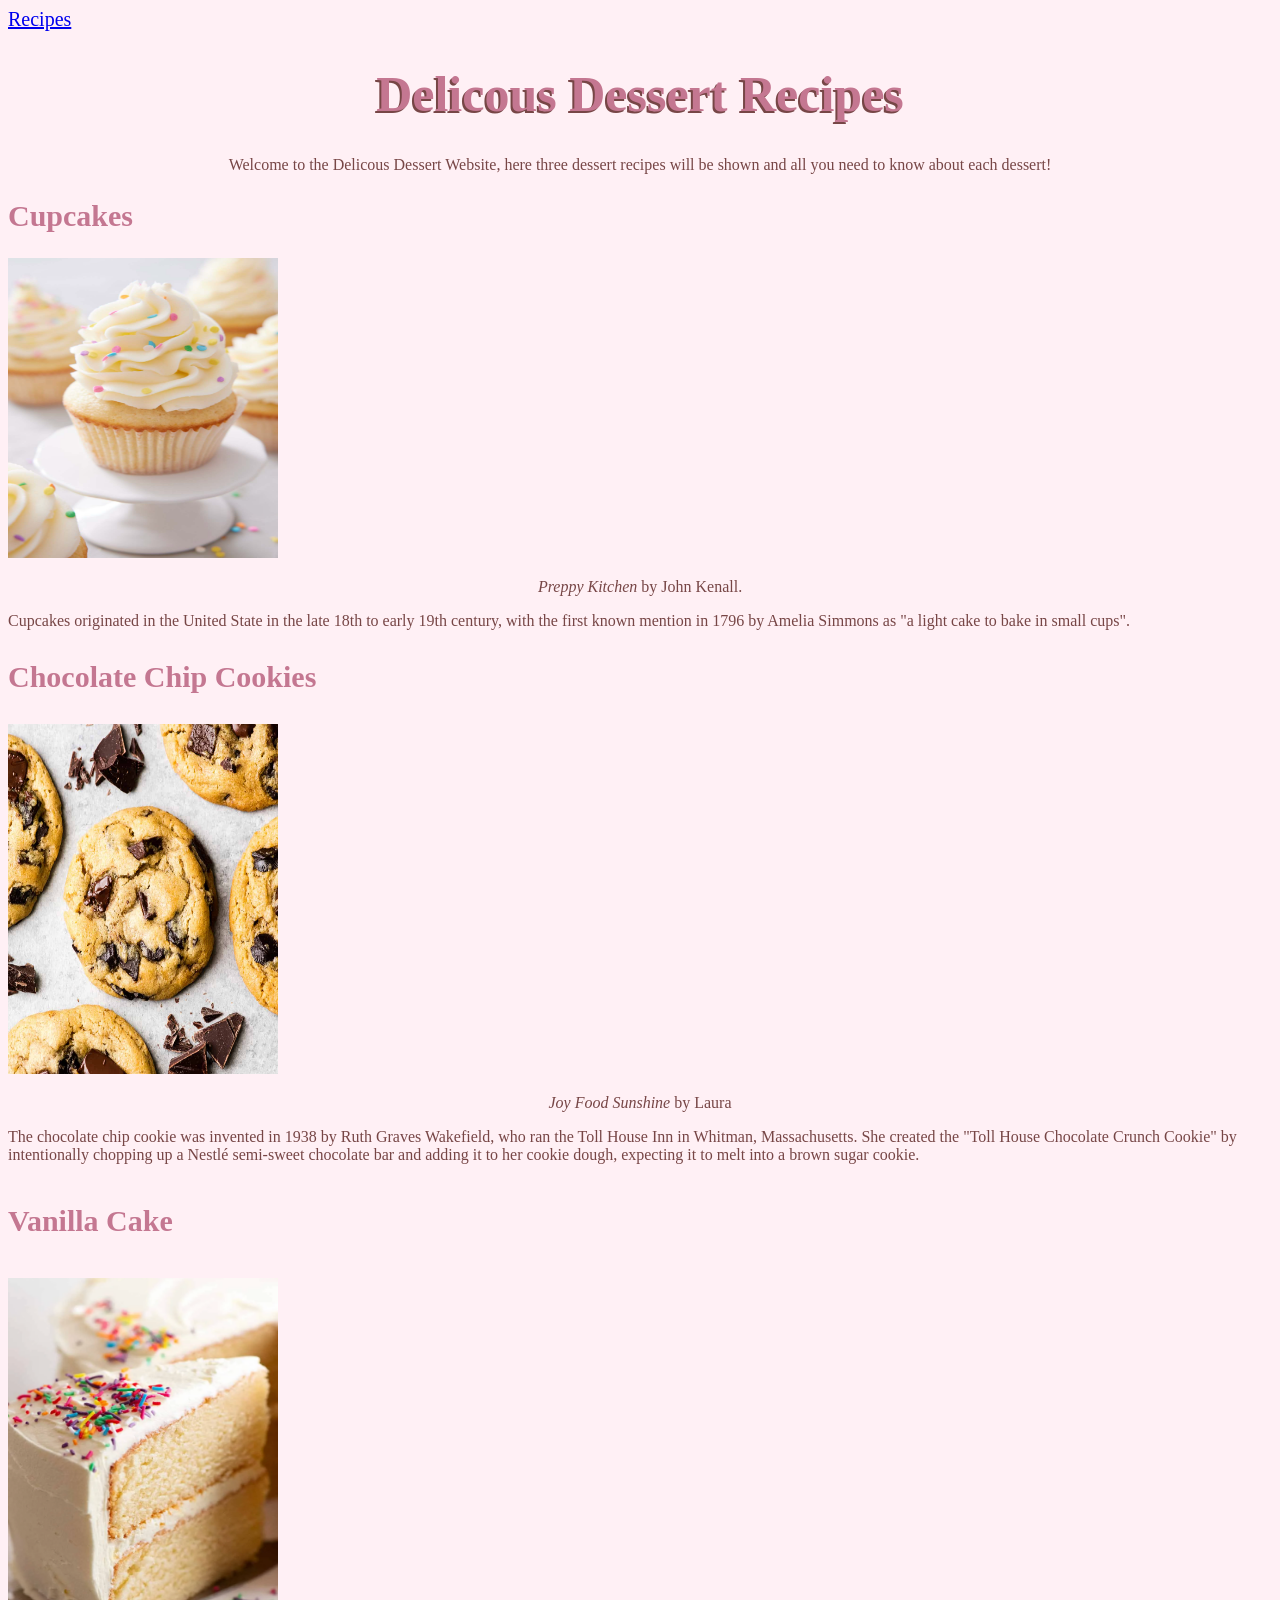
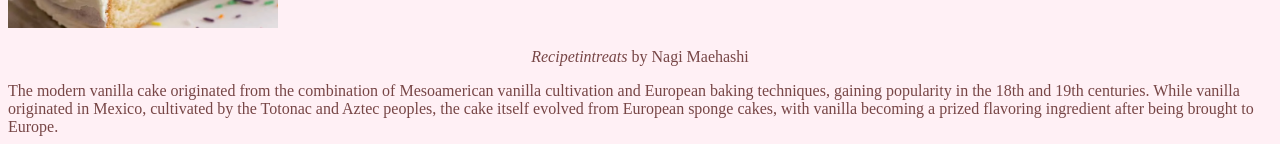
<file: index.html>
<!DOCTYPE html>
<html>
  <body>
    <html>
      <head>
        <style>
          ul {
            list-style-type: none;
            margin: 0;
            padding: 0;
          }
        </style>
        <link rel="stylesheet" href="style.css" />
      </head>
      <body>
        <ul>
      
          <li><a href="recipes.html">Recipes</a></li>
        </ul>


        <!--Content for index.html-->
        <h1> Delicous Dessert Recipes </h1>
        <p> Welcome to the Delicous Dessert Website, here three dessert recipes will be shown and all you need to know about each dessert!</p> 

        <!--List of Desserts and Recipes--> 

        <h2> Cupcakes </h2>
        <img src="vanilla-cupcakes.png"width="270" height="300" alt="From Preppy Kitchen" />
        <p><cite>Preppy Kitchen</cite> by John Kenall. </p>


        
        <p1>Cupcakes originated in the United State in the late 18th to early 19th century, with the first known mention in 1796 by Amelia Simmons as "a light cake to bake in small cups".</p1>
        
        
        <h3>Chocolate Chip Cookies</h3>
        <img src="chocolate-chip-cookies.png"width="270" height="350" alt="Image description"/>
        <p><cite>Joy Food Sunshine</cite> by Laura</p>
        <p2>The chocolate chip cookie was invented in 1938 by Ruth Graves Wakefield, who ran the Toll House Inn in Whitman, Massachusetts. She created the "Toll House Chocolate Crunch Cookie" by intentionally chopping up a Nestlé semi-sweet chocolate bar and adding it to her cookie dough, expecting it to melt into a brown sugar cookie.</p2>
        
        <h4>Vanilla Cake</h4>
      <img src="vanilla-cake.png"width="270" height="350" alt="Image description"/>
        <p><cite>Recipetintreats</cite> by Nagi Maehashi</p>
        <p3>The modern vanilla cake originated from the combination of Mesoamerican vanilla cultivation and European baking techniques, gaining popularity in the 18th and 19th centuries. While vanilla originated in Mexico, cultivated by the Totonac and Aztec peoples, the cake itself evolved from European sponge cakes, with vanilla becoming a prized flavoring ingredient after being brought to Europe.</p3>
        
        
        
    
  </body>
</html>
</file>
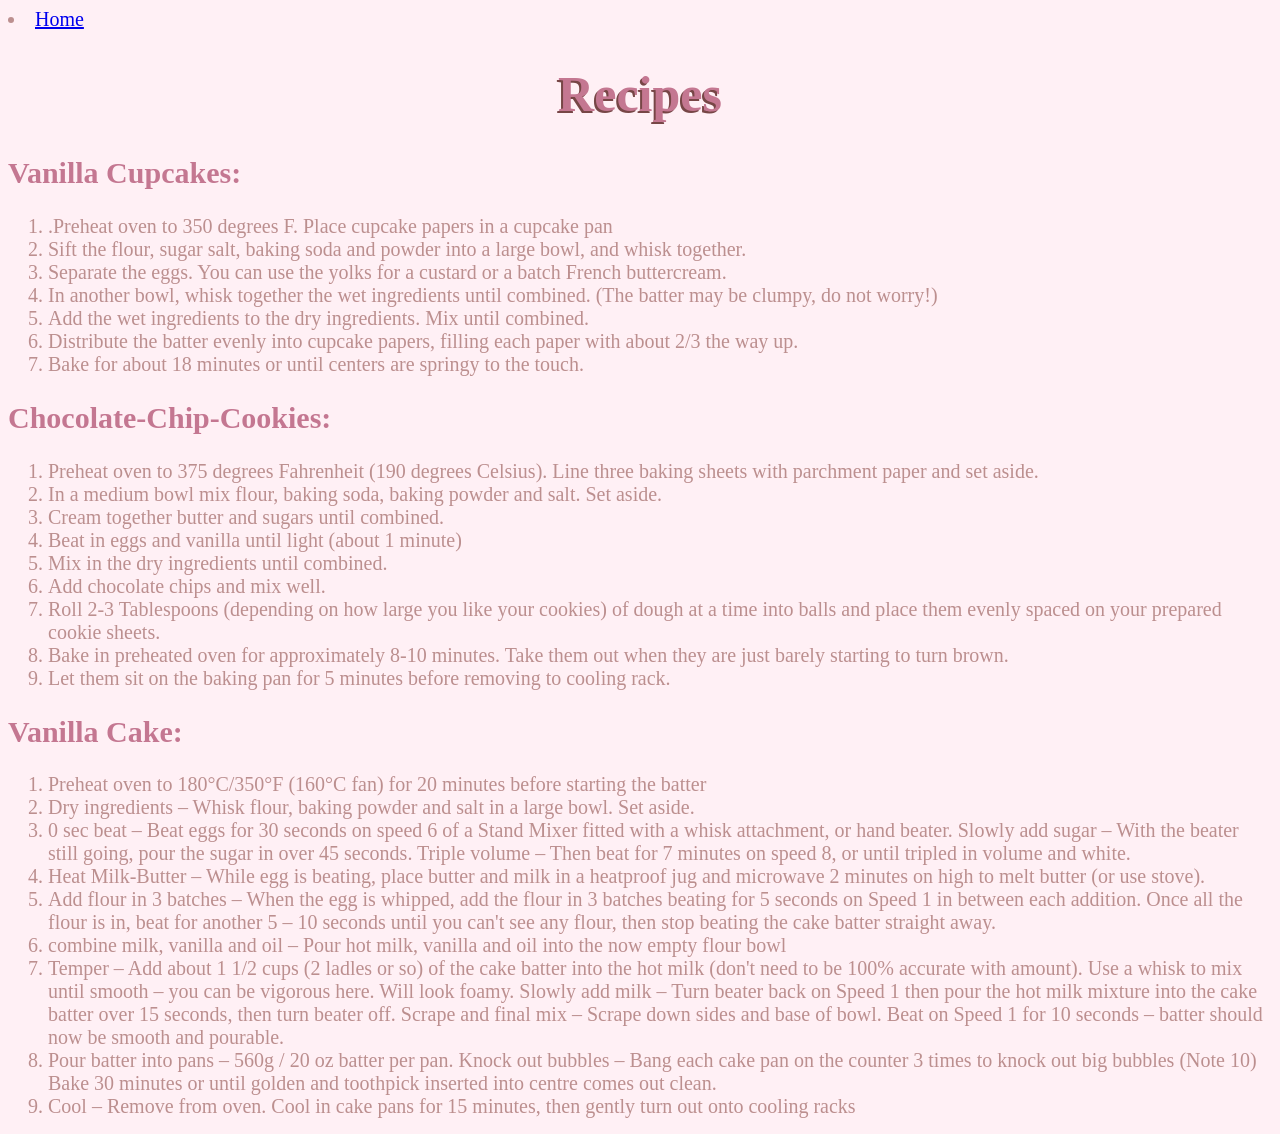
<file: recipes.html>
<!DOCTYPE html>
<html>
  <head>
    
  </head>
  <body>
    <link rel="stylesheet" href="style.css" />
    <li><a href="index.html">Home</a></li>
    <h1> Recipes</h1>

    <div class="container">
      <h2> Vanilla Cupcakes:</h2>

      <ol>
        <li> .Preheat oven to 350 degrees F. Place cupcake papers in a cupcake pan
       </li> 
        <li> Sift the flour, sugar salt, baking soda and powder into a large bowl, and whisk together.</li> 
        <li> Separate the eggs. You can use the yolks for a custard or a batch French buttercream. </li>
        <li> In another bowl, whisk together the wet ingredients until combined. (The batter may be clumpy, do not worry!)</li>
        <li>Add the wet ingredients to the dry ingredients. Mix until combined.</li>
        <li>Distribute the batter evenly into cupcake papers, filling each paper with about 2/3 the way up.</li>
        <li>Bake for about 18 minutes or until centers are springy to the touch.</li>
       </ol> 
    </div>
    
    <h2> Chocolate-Chip-Cookies:</h2>
    <ol>
      
        <li>Preheat oven to 375 degrees Fahrenheit (190 degrees Celsius). Line three baking sheets with parchment paper and set aside.
        </li> 
        <li> In a medium bowl mix flour, baking soda, baking powder and salt. Set aside.</li> 
        <li> Cream together butter and sugars until combined. </li>
        <li> Beat in eggs and vanilla until light (about 1 minute)</li>
        <li>Mix in the dry ingredients until combined.</li>
        <li>Add chocolate chips and mix well.</li>
        <li>Roll 2-3 Tablespoons (depending on how large you like your cookies) of dough at a time into balls and place them evenly spaced on your prepared cookie sheets.</li>
      <li>Bake in preheated oven for approximately 8-10 minutes. Take them out when they are just barely starting to turn brown.</li>
      <li>Let them sit on the baking pan for 5 minutes before removing to cooling rack.</li>
        </ol> 
    <h2> Vanilla Cake:</h2>
    <ol>

      <li>Preheat oven to 180°C/350°F (160°C fan) for 20 minutes before starting the batter </li> 
      <li> Dry ingredients – Whisk flour, baking powder and salt in a large bowl. Set aside.
      </li> 
      <li> 0 sec beat – Beat eggs for 30 seconds on speed 6 of a Stand Mixer fitted with a whisk attachment, or hand beater.
        Slowly add sugar – With the beater still going, pour the sugar in over 45 seconds.
        Triple volume – Then beat for 7 minutes on speed 8, or until tripled in volume and white.
      </li>
      <li> Heat Milk-Butter – While egg is beating, place butter and milk in a heatproof jug and microwave 2 minutes on high to melt butter (or use stove).</li>
      <li>Add flour in 3 batches – When the egg is whipped, add the flour in 3 batches beating for 5 seconds on Speed 1 in between each addition. Once all the flour is in, beat for another 5 – 10 seconds until you can't see any flour,
        then stop beating the cake batter straight away.</li>
      <li>combine milk, vanilla and oil – Pour hot milk, vanilla and oil into the now empty flour bowl</li>
      <li>Temper – Add about 1 1/2 cups (2 ladles or so) of the cake batter into the hot milk (don't need to be 100% accurate with amount). Use a whisk to mix until smooth – you can be vigorous here. Will look foamy.
        Slowly add milk – Turn beater back on Speed 1 then pour the hot milk mixture into the cake batter over 15 seconds, then turn beater off.
        Scrape and final mix – Scrape down sides and base of bowl. Beat on Speed 1 for 10 seconds – batter should now be smooth and pourable.</li>
      <li>Pour batter into pans – 560g / 20 oz batter per pan.
        Knock out bubbles – Bang each cake pan on the counter 3 times to knock out big bubbles (Note 10)
        Bake 30 minutes or until golden and toothpick inserted into centre comes out clean.</li>
      <li>Cool – Remove from oven. Cool in cake pans for 15 minutes, then gently turn out onto cooling racks</li>
    </ol> 
      

    
  </body>
</html>
</file>
<file: style.css>
body { 
  background: lavenderblush;
  color:#c47791;
}
h1{
  font-family: cursive;
  text-shadow: -2px 2px #774646;
  text-align: center;
  font-size:50px;
}
h2{
  font-family: fantasy;
  font-size: 30px;
}
h3{
  font-family: fantasy;
  font-size: 30px;
}
h3{
  font-family: fantasy;
  font-size: 30px;
}
h4{
  font-family: fantasy;
  font-size: 30px;
}

p{ 
  color:#774646;
  text-align: center;
}
p1 {
  color:#774646
}
p2 {
  color:#774646;
}
p3 {
  color:#774646;
}
li {
  color:rosybrown;
  font-size: 20px;
}
</file>
